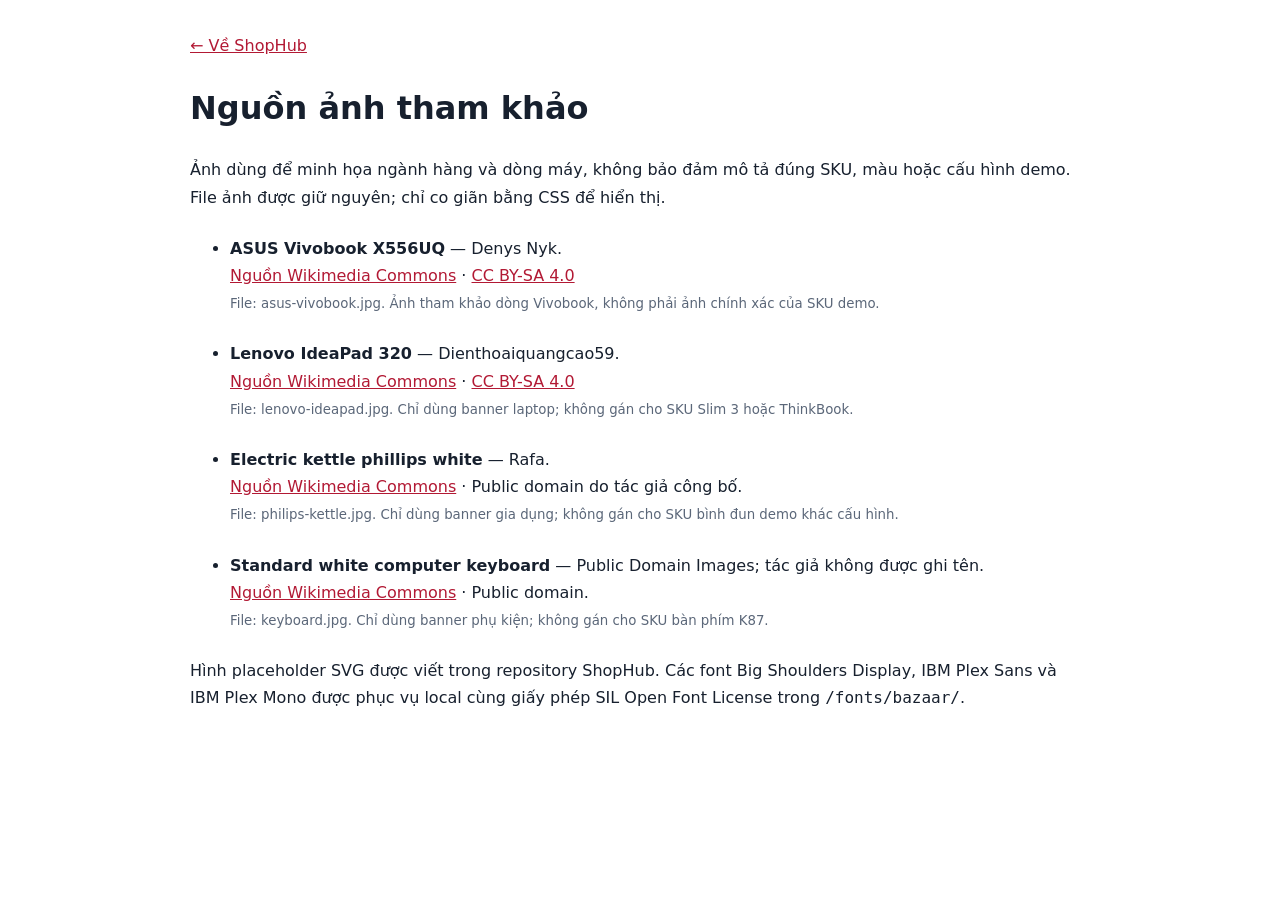
<file: frontend/public/images/catalog/ATTRIBUTION.html>
<!doctype html>
<html lang="vi"><head><meta charset="utf-8"><meta name="viewport" content="width=device-width, initial-scale=1"><title>Nguồn ảnh tham khảo · ShopHub</title><style>body{font:16px/1.7 system-ui,sans-serif;max-width:900px;padding:32px 20px;margin:auto;color:#17202e}a{color:#b21934}li{margin:24px 0}small{color:#5b6779}</style></head><body>
<a href="/">← Về ShopHub</a><h1>Nguồn ảnh tham khảo</h1>
<p>Ảnh dùng để minh họa ngành hàng và dòng máy, không bảo đảm mô tả đúng SKU, màu hoặc cấu hình demo. File ảnh được giữ nguyên; chỉ co giãn bằng CSS để hiển thị.</p>
<ul>
<li><strong>ASUS Vivobook X556UQ</strong> — Denys Nyk.<br><a href="https://commons.wikimedia.org/wiki/File:ASUS_Vivobook_X556UQ.jpg">Nguồn Wikimedia Commons</a> · <a href="https://creativecommons.org/licenses/by-sa/4.0/">CC BY-SA 4.0</a><br><small>File: asus-vivobook.jpg. Ảnh tham khảo dòng Vivobook, không phải ảnh chính xác của SKU demo.</small></li>
<li><strong>Lenovo IdeaPad 320</strong> — Dienthoaiquangcao59.<br><a href="https://commons.wikimedia.org/wiki/File:Lenovo_IdeaPad_320.jpg">Nguồn Wikimedia Commons</a> · <a href="https://creativecommons.org/licenses/by-sa/4.0/">CC BY-SA 4.0</a><br><small>File: lenovo-ideapad.jpg. Chỉ dùng banner laptop; không gán cho SKU Slim 3 hoặc ThinkBook.</small></li>
<li><strong>Electric kettle phillips white</strong> — Rafa.<br><a href="https://commons.wikimedia.org/wiki/File:Electric_kettle_phillips_white.JPG">Nguồn Wikimedia Commons</a> · Public domain do tác giả công bố.<br><small>File: philips-kettle.jpg. Chỉ dùng banner gia dụng; không gán cho SKU bình đun demo khác cấu hình.</small></li>
<li><strong>Standard white computer keyboard</strong> — Public Domain Images; tác giả không được ghi tên.<br><a href="https://commons.wikimedia.org/wiki/File:Standard_white_computer_keyboard.jpg">Nguồn Wikimedia Commons</a> · Public domain.<br><small>File: keyboard.jpg. Chỉ dùng banner phụ kiện; không gán cho SKU bàn phím K87.</small></li>
</ul>
<p>Hình placeholder SVG được viết trong repository ShopHub. Các font Big Shoulders Display, IBM Plex Sans và IBM Plex Mono được phục vụ local cùng giấy phép SIL Open Font License trong <code>/fonts/bazaar/</code>.</p>
</body></html>
</file>
